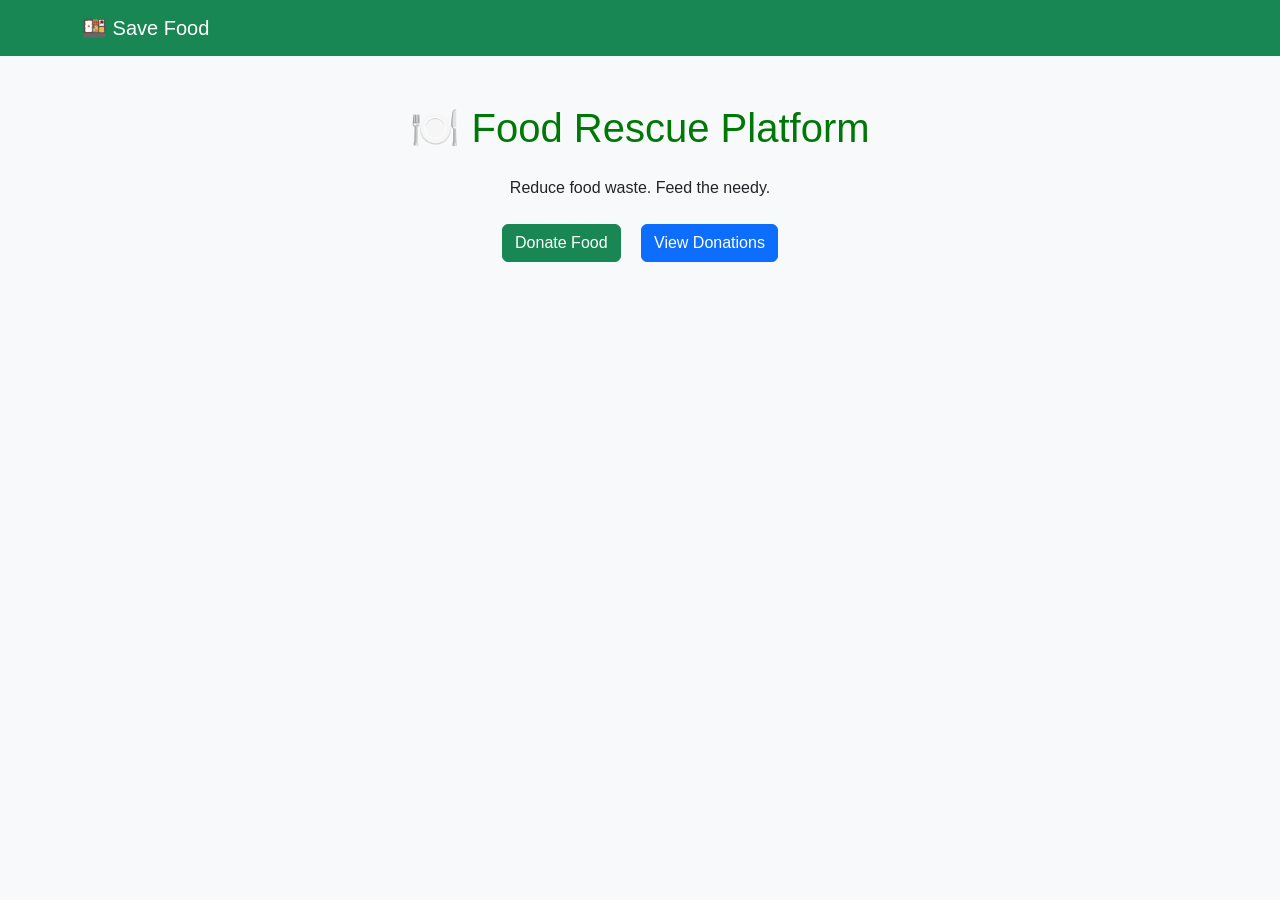
<file: index.html>
<!DOCTYPE html>
<nav class="navbar navbar-dark bg-success">
  <div class="container">
    <span class="navbar-brand">🍱 Save Food </span>
  </div>
</nav>
<html>
<head>
    <title>food</title>

    <!-- Bootstrap CSS -->
    <link href="https://cdn.jsdelivr.net/npm/bootstrap@5.3.0/dist/css/bootstrap.min.css" rel="stylesheet">

    <!-- Your CSS -->
    <link rel="stylesheet" href="style.css">
</head>

<body class="bg-light">

<div class="container text-center mt-5">
    <h1 class="mb-4">🍽️ Food Rescue Platform</h1>
    <p>Reduce food waste. Feed the needy.</p>

    <a href="donate.html" class="btn btn-success m-2">Donate Food</a>
    <a href="view.html" class="btn btn-primary m-2">View Donations</a>
</div>

</body>
</html>
</file>
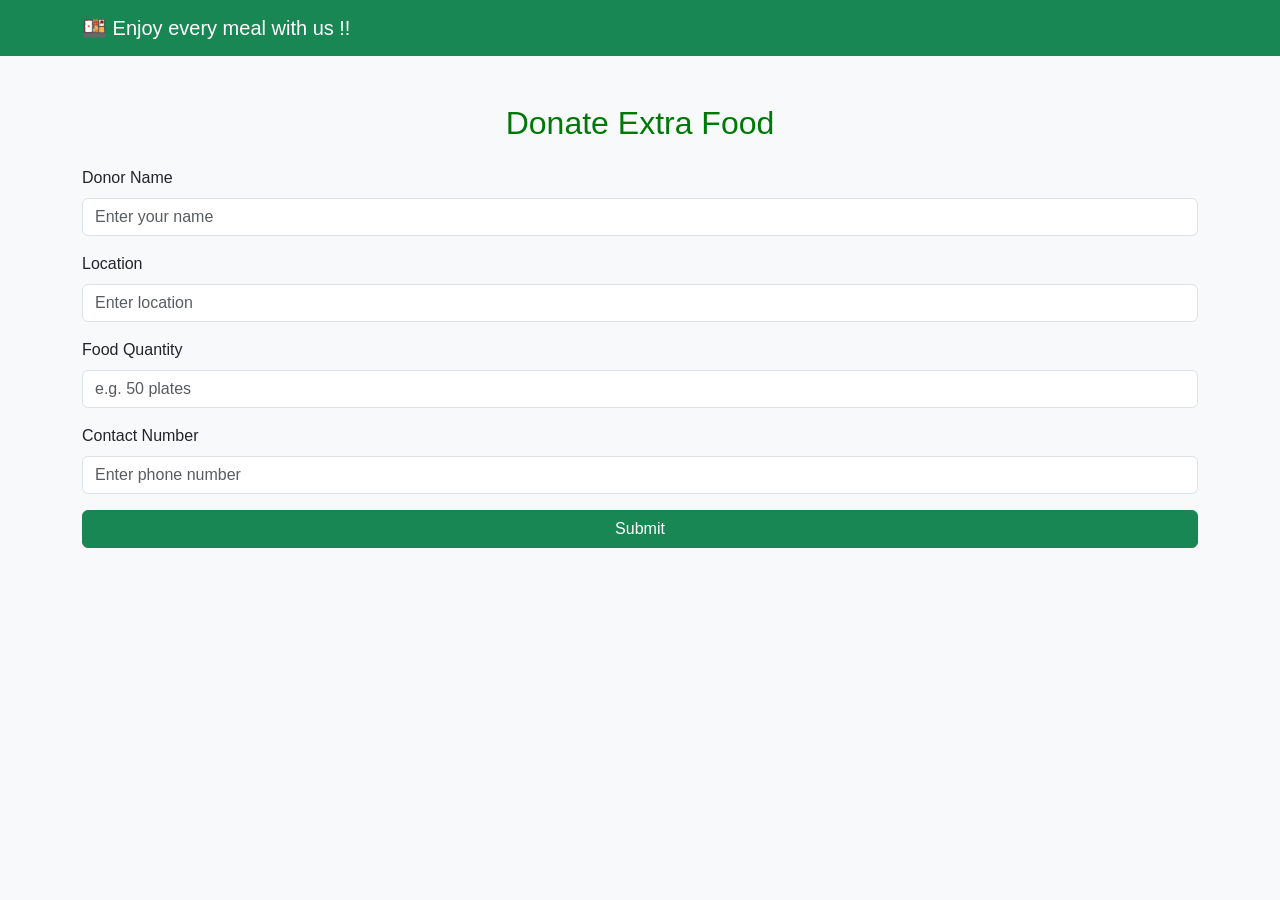
<file: donate.html>
<!DOCTYPE html>
 <nav class="navbar navbar-dark bg-success">
  <div class="container">
    <span class="navbar-brand">🍱 Enjoy every meal with us !!</span>
  </div>
</nav>

<html>
<head>
    <title>Save Food, enjoy every meal</title>
    <link href="https://cdn.jsdelivr.net/npm/bootstrap@5.3.0/dist/css/bootstrap.min.css" rel="stylesheet">
    <link rel="stylesheet" href="style.css">
</head>

<body class="bg-light">

<div class="container mt-5">
    <h2 class="text-center mb-4">Donate Extra Food</h2>

    <form onsubmit="saveData(event)">
        <div class="mb-3">
            <label class="form-label">Donor Name</label>
            <input type="text"  id="donor"  class="form-control" placeholder="Enter your name">
        </div>

        <div class="mb-3">
            <label class="form-label">Location</label>
            <input type="text" id="location" class="form-control" placeholder="Enter location">
        </div>

        <div class="mb-3">
            <label class="form-label">Food Quantity</label>
            <input type="text" id="quantity"   class="form-control" placeholder="e.g. 50 plates">
        </div>

        <div class="mb-3">
            <label class="form-label">Contact Number</label>
            <input type="text" id="contact"  class="form-control" placeholder="Enter phone number">
        </div>

        <button type="submit" class="btn btn-success w-100">Submit</button>
    </form>
</div>
</html>
<script>
function saveData(event) {
    event.preventDefault();

    let donor = document.getElementById("donor").value;
    let location = document.getElementById("location").value;
    let quantity = document.getElementById("quantity").value;
    let contact = document.getElementById("contact").value;

    let data = {
        donor: donor,
        location: location,
        quantity: quantity,
        contact: contact,
        time:Date.now()
    };

    // Save to local storage
    let donations = JSON.parse(localStorage.getItem("donations")) || [];
    donations.push(data);
    localStorage.setItem("donations", JSON.stringify(donations));

    alert("Donation Added Successfully!");

    window.location.href = "view.html";
}
</script>
</body>
</file>
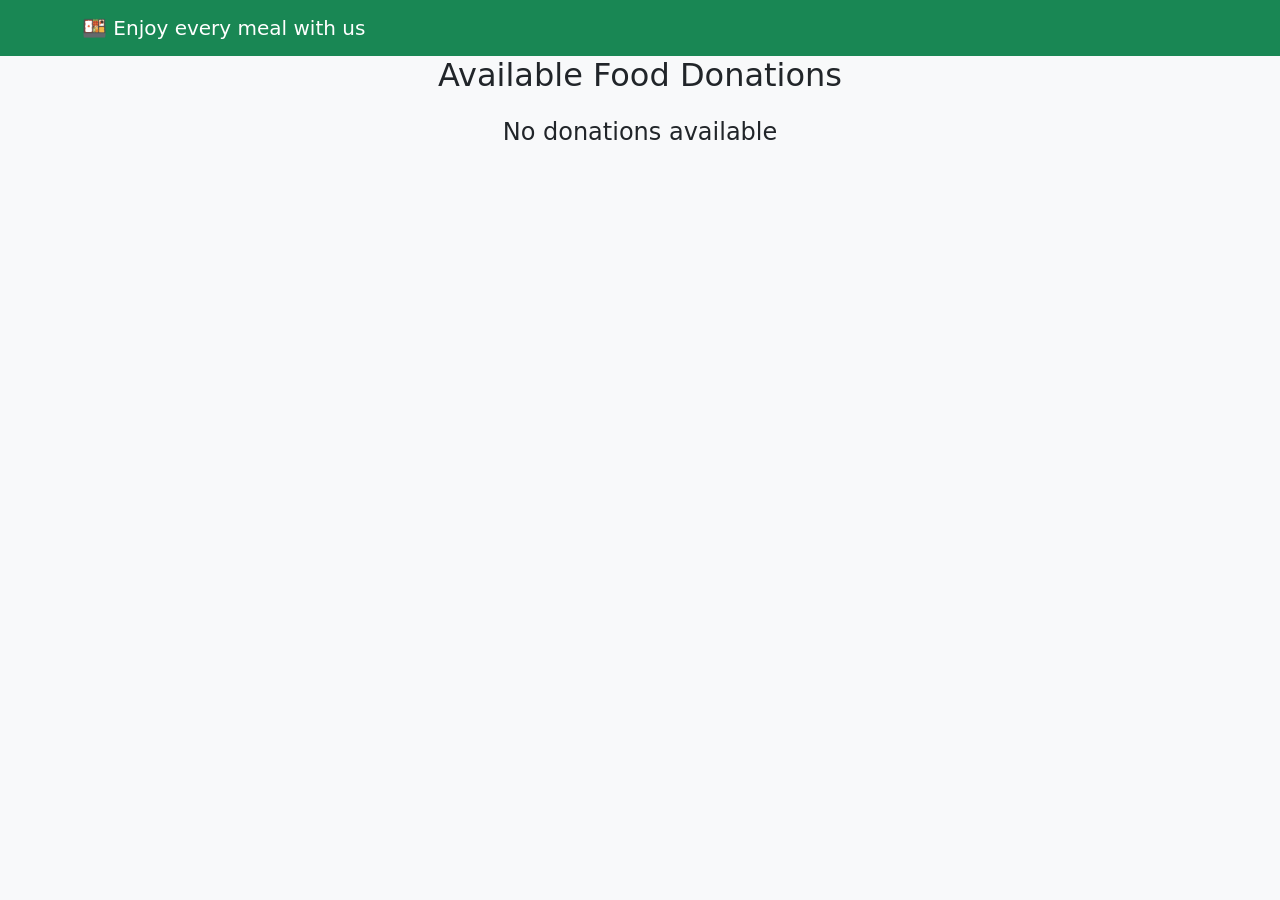
<file: view.html>
<!DOCTYPE html>
<nav class="navbar navbar-dark bg-success">
  <div class="container">
    <span class="navbar-brand">🍱 Enjoy every meal with us</span>
  </div>
</nav>
<html>
<head>
    <title>View Donations</title>
    <link href="https://cdn.jsdelivr.net/npm/bootstrap@5.3.0/dist/css/bootstrap.min.css" rel="stylesheet">
</head>

<body class="bg-light">
</nav>
    <h2 class="text-center mb-4">Available Food Donations</h2><div id="donationList"></div>
</div>

<script>
let donations = JSON.parse(localStorage.getItem("donations")) || [];

let container = document.getElementById("donationList");

if(donations.length === 0){
    container.innerHTML = "<h4 class='text-center'>No donations available</h4>";
}
else{
    donations.forEach((d,index) => {
        container.innerHTML += `
            <div class="card mb-3">
                <div class="card-body">
                    <h5>${d.donor}</h5>
                    <p><b>Location:</b> ${d.location}</p>
                    <p><b>Food Quantity:</b> ${d.quantity}</p>
                    <p><b>Contact:</b> ${d.contact}</p>
                        <button class="btn btn-danger" onclick="deleteDonation(${index})">Delete</button>
                </div>
            </div>
        `;
    });
}

function deleteDonation(index){
    donations.splice(index,1);
    localStorage.setItem("donations", JSON.stringify(donations));
    location.reload();
}
</script>
</body>
</html>
</file>
<file: style.css>
body {
    background-image:url("https://thumbs.dreamstime.com/b/food-drive-donation-box-poster-illustration-248309656.jpg");
    background-repeat:n0-repeat;
    background-size:cover;
    height:100px;
    wudth:100vw;
    font-family: Arial;
}

h1, h2 {
    color: #007808;
}
.card {
    border: 10px;
}
</file>
